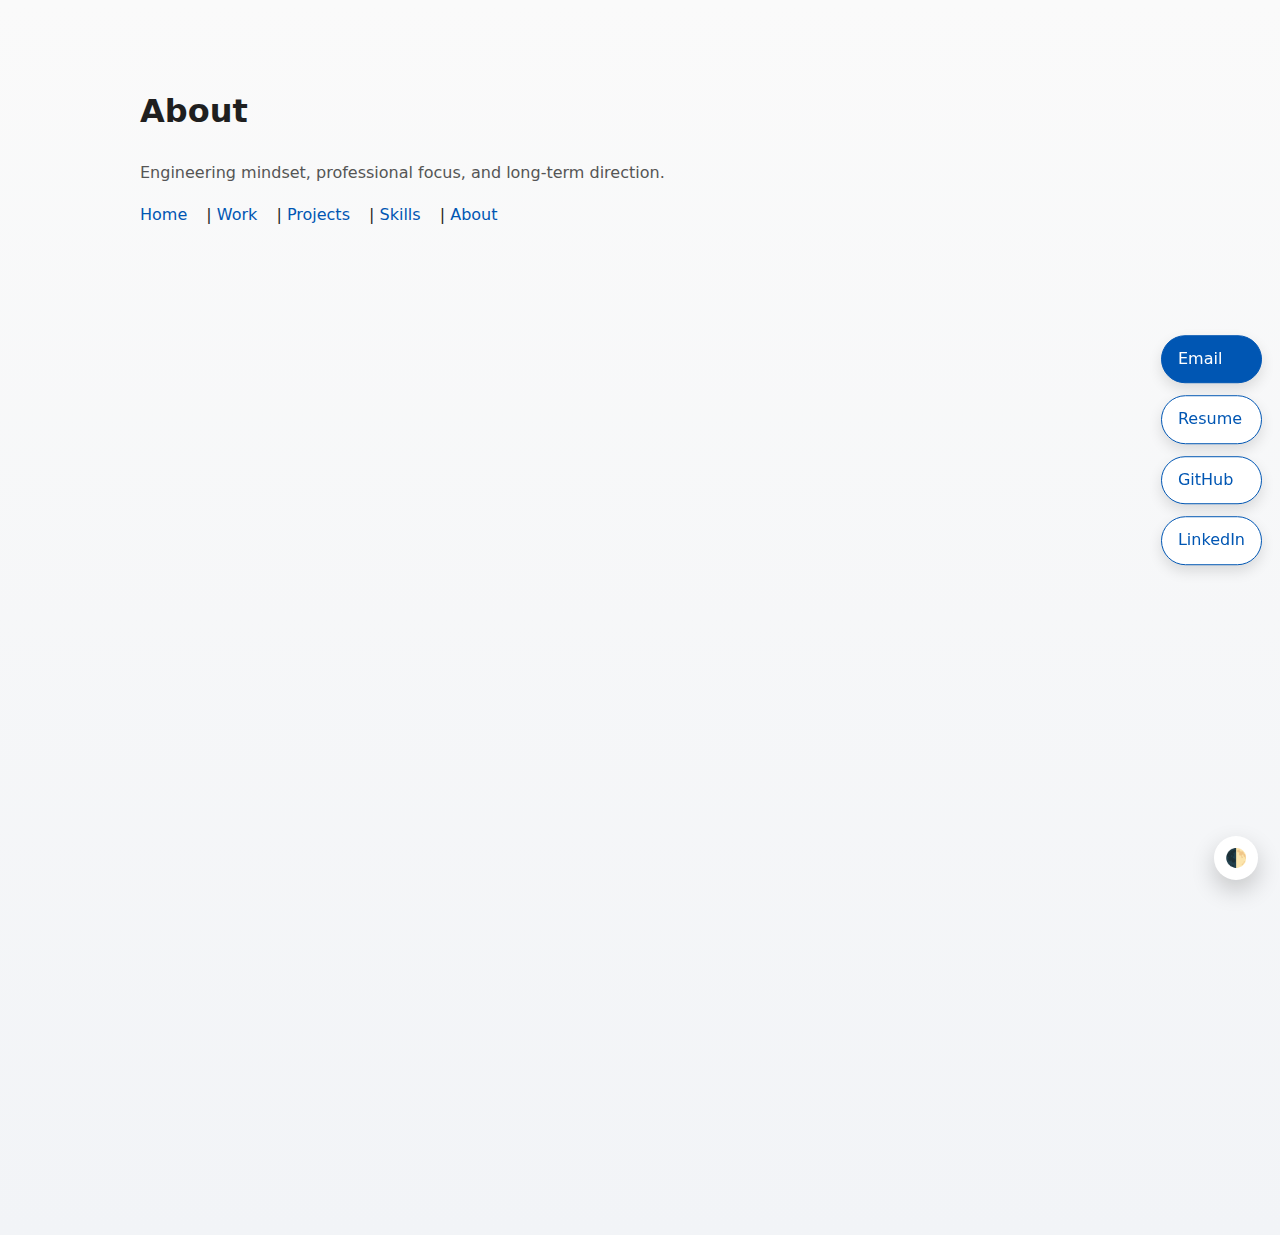
<file: about.html>
<!DOCTYPE html>
<html lang="en">
<head>
    <meta charset="UTF-8">
    <title>About | Faizan Feroz</title>
    <meta name="description" content="About Faizan Feroz — senior software engineer focused on reliable, safety-critical systems.">
    <meta name="viewport" content="width=device-width, initial-scale=1.0">
    <link rel="stylesheet" href="style.css">
</head>
<body>

<header>
    <h1>About</h1>
    <p class="subtitle">
        Engineering mindset, professional focus, and long-term direction.
    </p>

    <nav>
        <a href="index.html">Home</a> |
        <a href="work.html">Work</a> |
        <a href="projects.html">Projects</a> |
        <a href="skills.html">Skills</a> |
        <a href="about.html">About</a>
    </nav>
</header>

<main>

    <section class="section">
        <p>
            I am a software engineer with over four years of experience working on
            systems where reliability, correctness, and long-term maintainability
            matter. My background spans automotive and medical domains, where
            software is expected to behave predictably under real-world constraints.
        </p>

        <p>
            I primarily work with C++ and Qt, and I am comfortable operating across
            different layers of the stack — from application logic and user interfaces
            to debugging system-level issues on Linux-based environments.
        </p>
    </section>

    <section class="section">
        <h2>How I approach engineering</h2>

        <p>
            I value clarity over complexity and prefer solutions that are easy to
            reason about, test, and maintain. I pay close attention to edge cases,
            failure modes, and long-term impact rather than short-term fixes.
        </p>

        <p>
            Working in safety-critical and regulated environments has shaped my
            approach to development: careful analysis, structured debugging, and
            respect for process where it adds real value.
        </p>
    </section>

    <section class="section">
        <h2>Current focus</h2>

        <p>
            Alongside professional work, I actively use personal projects and
            open-source contributions to deepen my understanding of system-level
            programming, tooling, and software design principles.
        </p>

        <p>
            I am particularly interested in roles that involve complex systems,
            long-lived codebases, and collaboration with experienced engineering teams.
        </p>
    </section>

</main>
<!-- FLOATING ACTION RAIL -->
<div class="action-rail">
    <a class="rail-button primary" href="mailto:faizanbhatt427@gmail.com">
        Email
    </a>
    <a class="rail-button" href="resume.pdf" download>
        Resume
    </a>
    <a class="rail-button" href="https://github.com/faizan427" target="_blank">
        GitHub
    </a>
    <a class="rail-button" href="https://www.linkedin.com/in/faizan-bhat-326592132/" target="_blank">
        LinkedIn
    </a>
</div>
<!-- DARK MODE TOGGLE -->
<button class="theme-toggle" onclick="toggleTheme()">🌓</button>
<script src="dark-mode.js"></script>
</body>
</html>
</file>
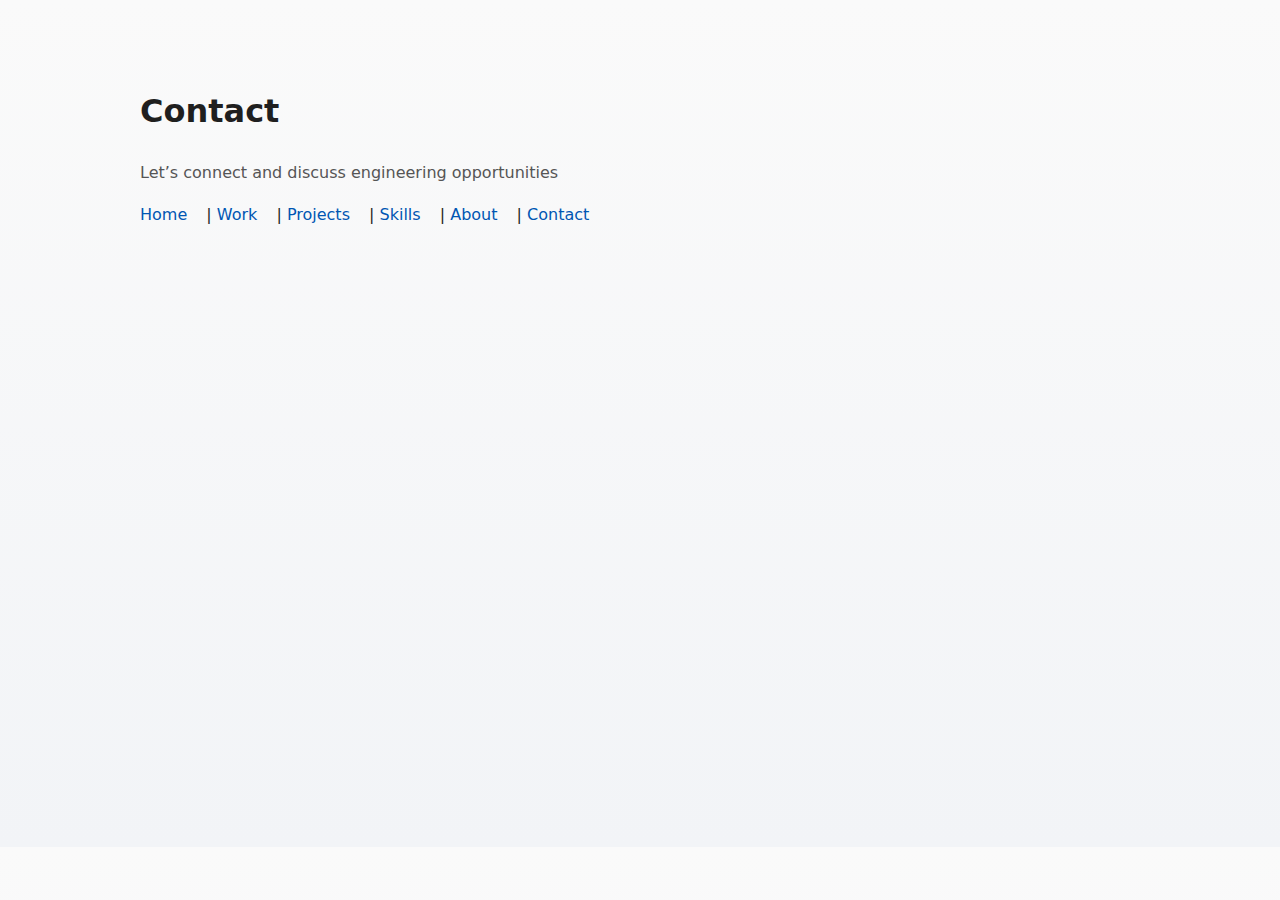
<file: contact.html>
<!DOCTYPE html>
<html lang="en">
<head>
    <meta charset="UTF-8">

    <title>Contact | Faizan Feroz</title>

    <meta name="description"
          content="Contact Faizan Feroz – Senior Software Engineer specializing in C++, Qt, automotive systems, power systems, and safety-critical software.">

    <meta name="keywords"
          content="Contact Faizan Feroz, Faizan Feroz Software Engineer, C++, Qt, Automotive Software">

    <meta name="author" content="Faizan Feroz">

    <meta name="viewport" content="width=device-width, initial-scale=1.0">

    <link rel="canonical" href="https://faizan427.github.io/contact.html">

    <link rel="stylesheet" href="style.css">
</head>
<body>

<header>
    <h1>Contact</h1>
    <p class="subtitle">
        Let’s connect and discuss engineering opportunities
    </p>

    <nav>
        <a href="index.html">Home</a> |
        <a href="work.html">Work</a> |
        <a href="projects.html">Projects</a> |
        <a href="skills.html">Skills</a> |
        <a href="about.html">About</a> |
        <a href="contact.html">Contact</a>
    </nav>
</header>

<main>

    <section class="section">
        <h2>Get in Touch</h2>

        <p>
            I am open to discussing software engineering roles,
            system-level development opportunities, and technical collaborations
            across automotive, power systems, and safety-critical domains.
        </p>

        <div class="actions">
            <a class="button primary" href="mailto:faizanbhatt427@gmail.com">
                Email Me
            </a>

            <a class="button" href="https://www.linkedin.com/in/faizan-bhat-326592132/" target="_blank">
                Connect on LinkedIn
            </a>

            <a class="button" href="resume.pdf" download>
                Download Resume
            </a>
        </div>
    </section>

    <section class="section">
        <h2>Profiles</h2>

        <ul>
            <li>
                <strong>GitHub:</strong>
                <a href="https://github.com/faizan427" target="_blank">
                    github.com/faizan427
                </a>
            </li>
            <li>
                <strong>LinkedIn:</strong>
                <a href="https://www.linkedin.com/in/faizan-bhat-326592132/" target="_blank">
                    linkedin.com/in/faizan-bhat-326592132
                </a>
            </li>
        </ul>
    </section>

</main>

</body>
</html>
</file>
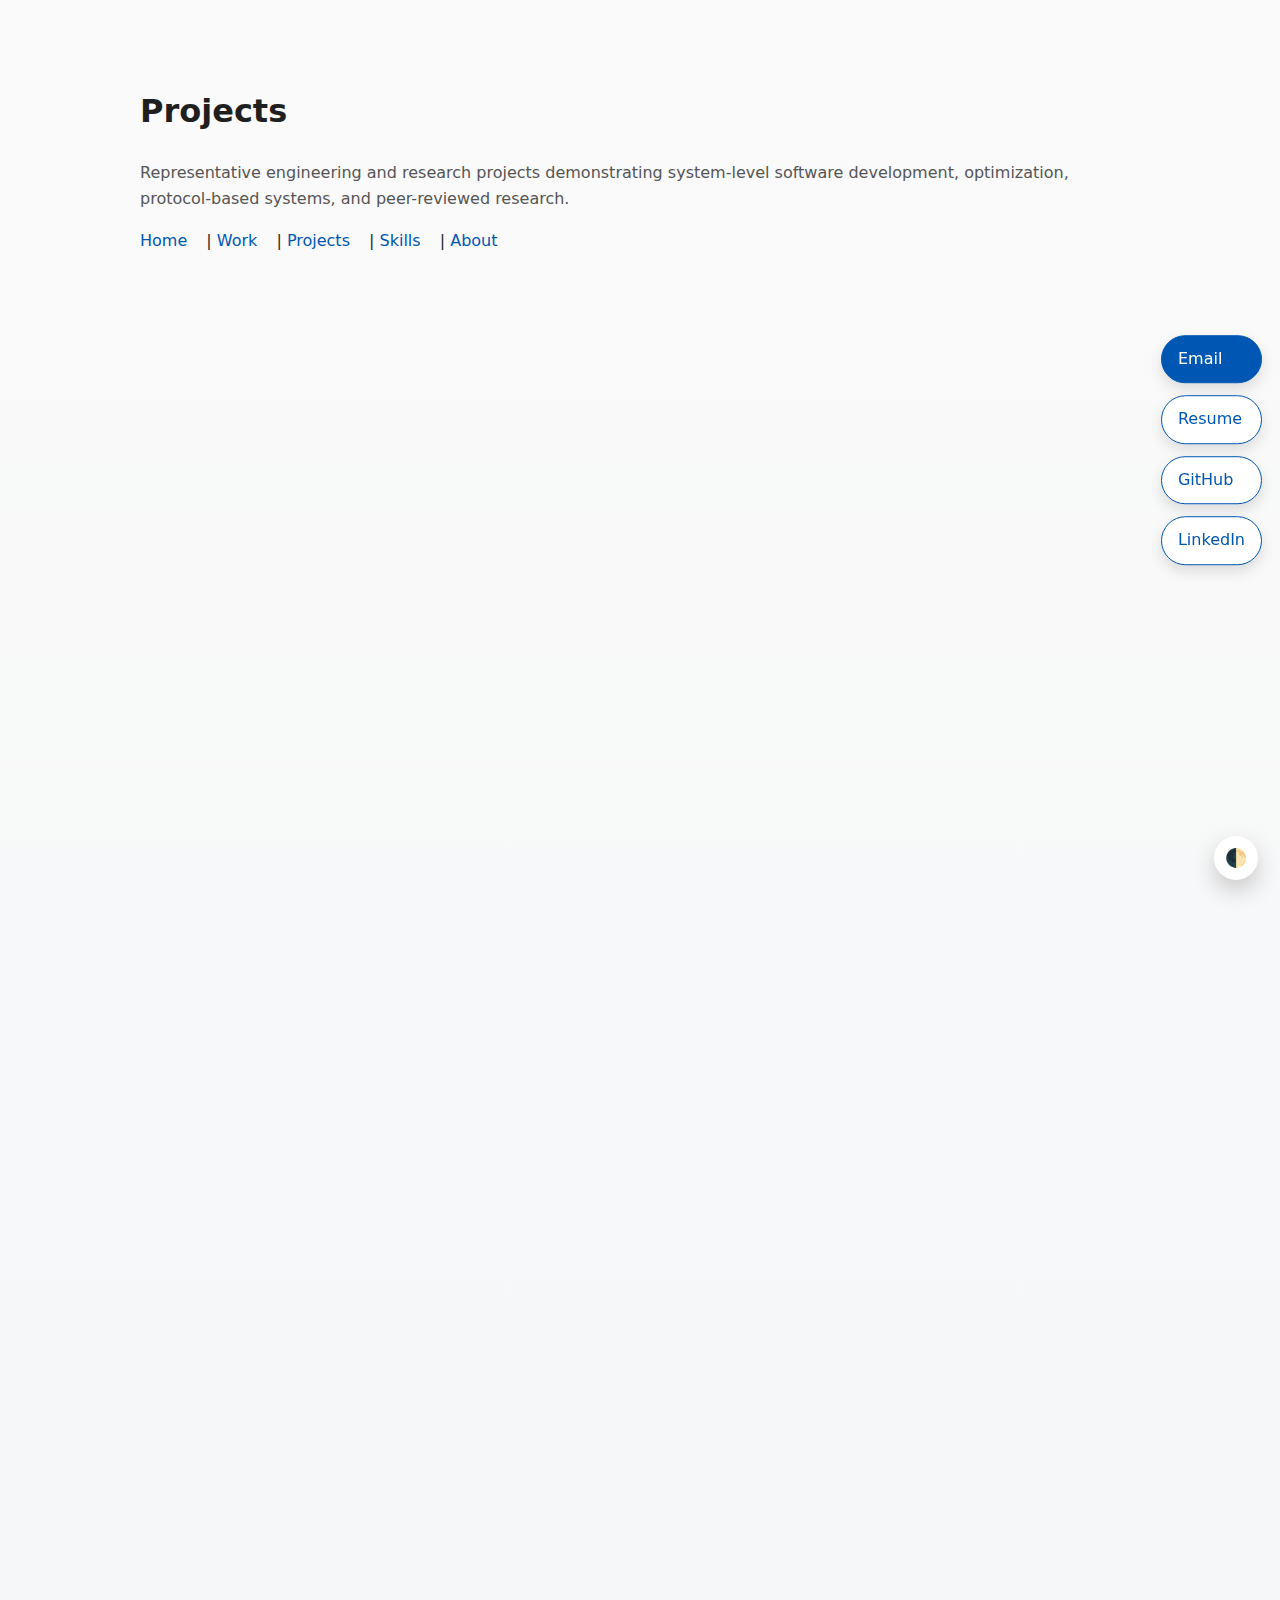
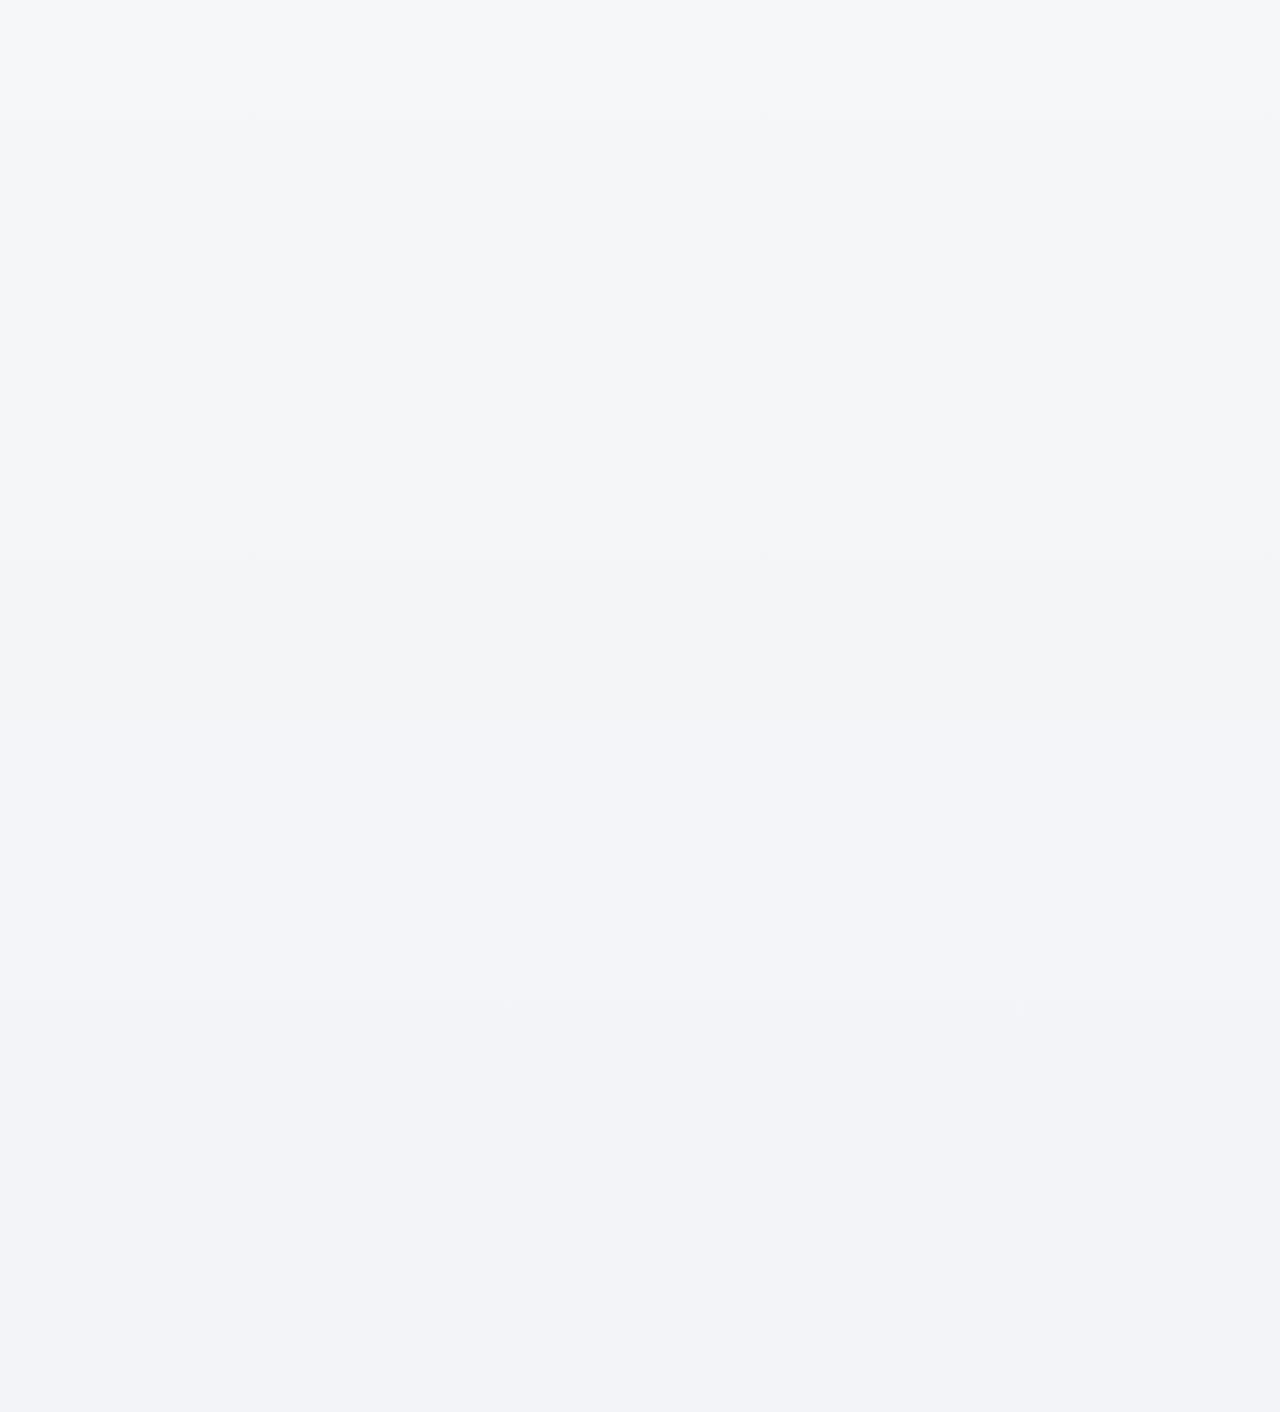
<file: projects.html>
<!DOCTYPE html>
<html lang="en">
<head>
    <meta charset="UTF-8">

    <title>Engineering Projects | Faizan Feroz</title>

    <meta name="description"
          content="Engineering and research projects by Faizan Feroz across railways, power systems, optimization software, protocol-based systems, and IEEE-published research.">

    <meta name="keywords"
          content="Faizan Feroz, Engineering Projects, C++, Qt, Power Systems, Railway Software, Optimization, COMTRADE, PMU, IEEE">

    <meta name="author" content="Faizan Feroz">

    <meta name="viewport" content="width=device-width, initial-scale=1.0">

    <link rel="canonical" href="https://faizan427.github.io/projects.html">

    <link rel="stylesheet" href="style.css">
</head>
<body>

<header>
    <h1>Projects</h1>
    <p class="subtitle">
        Representative engineering and research projects demonstrating
        system-level software development, optimization, protocol-based systems,
        and peer-reviewed research.
    </p>

    <nav>
        <a href="index.html">Home</a> |
        <a href="work.html">Work</a> |
        <a href="projects.html">Projects</a> |
        <a href="skills.html">Skills</a> |
        <a href="about.html">About</a>
    </nav>
</header>

<main>

    <!-- HSRCL Project -->
    <section class="section">
        <h2>High-Speed Rail Traction Power Analysis Software</h2>

        <p>
            Designed and developed a custom software application for analyzing
            traction power supply systems for high-speed rail corridors.
            The project was carried out as a sponsored research and development
            initiative at the Industrial Research and Consultancy Centre (IRCC),
            IIT Bombay.
        </p>

        <p>
            The software was developed as an integrated solution combining a
            Qt-based C++ application with Octave-based computational models,
            enabling advanced electrical analysis of railway traction systems.
        </p>

        <ul>
            <li>Designed and implemented the front-end and back-end using C++ and Qt.</li>
            <li>Performed R&amp;D for electrical logic specific to traction power systems.</li>
            <li>Integrated Octave-based numerical models with the Qt C++ application.</li>
            <li>Implemented load flow, short-circuit, and harmonics analysis.</li>
            <li>Processed railway timetable data and route parameters as inputs.</li>
            <li>Worked in a Linux-based environment with structured validation practices.</li>
        </ul>

        <p>
            <strong>Project Sponsor:</strong>
            High Speed Railways India Corporation (HSRCL)
        </p>

        <p>
            <strong>Technologies & Domains:</strong>
            C++, Qt, Octave, Linux, traction power systems,
            electrical power system analysis
        </p>
    </section>

    <!-- DMRC Project -->
    <section class="section">
        <h2>Metro Crew Scheduling & Timetabling Optimization System</h2>

        <p>
            Developed an optimized crew scheduling and timetabling solution for
            manned metro operations at Delhi Metro Rail Corporation (DMRC),
            using mathematical modeling and optimization techniques.
        </p>

        <ul>
            <li>Led a technical team of 3–4 members during project execution.</li>
            <li>Designed mathematical models for crew scheduling and timetable generation.</li>
            <li>Implemented the complete solution using Python in a Linux environment.</li>
            <li>Generated optimized schedules using timetable and route-level inputs.</li>
            <li>Focused on correctness, optimization, and operational feasibility.</li>
        </ul>

        <p>
            <strong>Project Sponsor:</strong>
            Delhi Metro Rail Corporation (DMRC)
        </p>

        <p>
            <strong>Technologies & Domains:</strong>
            Python, mathematical modeling, optimization algorithms,
            crew scheduling systems, Linux
        </p>
    </section>

    <!-- iCoReader Project -->
    <section class="section">
        <h2>COMTRADE-Based Data Acquisition & Visualization Tool (iCoReader)</h2>

        <p>
            Developed a data acquisition and visualization tool for
            Distributed Disturbance Recorder (DDR) systems used in power
            system monitoring applications.
        </p>

        <ul>
            <li>Designed and implemented a COMTRADE file reader compliant with IEEE standards.</li>
            <li>Developed a desktop application named <strong>iCoReader</strong> using C++ and Qt.</li>
            <li>Parsed, processed, and visualized power system disturbance data.</li>
            <li>Integrated iCoReader as a new module within the existing iPDC suite.</li>
            <li>Enhanced data visualization and analysis compared to conventional COMTRADE viewers.</li>
        </ul>

        <p>
            <strong>Standards:</strong>
            IEEE C37.118.1-2013 (COMTRADE)
        </p>

        <p>
            <strong>Technologies & Domains:</strong>
            C++, Qt, COMTRADE, power system monitoring,
            data acquisition and visualization, Linux
        </p>
    </section>

    <!-- iTester Project -->
    <section class="section">
        <h2>PMU Connection Tester & Synchrophasor Data Visualization Tool (iTester)</h2>

        <p>
            Developed a Linux-based desktop application to test and validate
            Phasor Measurement Unit (PMU) connections using Synchrophasor technology.
        </p>

        <ul>
            <li>Developed <strong>iTester</strong>, a PMU connection testing tool using C++ and Qt.</li>
            <li>Implemented live acquisition of raw PMU data from simulators.</li>
            <li>Parsed binary data streams according to IEEE synchrophasor standards.</li>
            <li>Displayed raw hex packets and decoded values in human-readable form.</li>
            <li>Implemented real-time plots of frequency, magnitude, angle, and analog values.</li>
            <li>Designed a clear UI with multiple plotting areas and real-time indicators.</li>
        </ul>

        <p>
            <strong>Standards:</strong>
            IEEE C37.118.2-2011 (Synchrophasor Data Transfer)
        </p>

        <p>
            <strong>Technologies & Domains:</strong>
            C++, Qt, Linux, synchrophasor technology,
            real-time data acquisition, protocol parsing
        </p>
    </section>

    <!-- Publications -->
    <section class="section">
        <h2>Publications</h2>

        <h3>IEEE Peer-Reviewed Conference Paper</h3>

        <p>
            Published a peer-reviewed research paper based on practical
            engineering work involving PMU data acquisition, protocol-level
            parsing, and synchrophasor-based power system analysis.
        </p>

        <p>
            <strong>Paper:</strong>
            <em>Implementation of PMU Connection Tester for Synchrophasor Data Analysis</em>
        </p>

        <p>
            <strong>Publisher:</strong> IEEE<br>
            <strong>Link:</strong>
            <a href="https://ieeexplore.ieee.org/document/9670021" target="_blank">
                View on IEEE Xplore →
            </a>
        </p>
    </section>

</main>
<!-- FLOATING ACTION RAIL -->
<div class="action-rail">
    <a class="rail-button primary" href="mailto:faizanbhatt427@gmail.com">
        Email
    </a>
    <a class="rail-button" href="resume.pdf" download>
        Resume
    </a>
    <a class="rail-button" href="https://github.com/faizan427" target="_blank">
        GitHub
    </a>
    <a class="rail-button" href="https://www.linkedin.com/in/faizan-bhat-326592132/" target="_blank">
        LinkedIn
    </a>
</div>
<!-- DARK MODE TOGGLE -->
<button class="theme-toggle" onclick="toggleTheme()">🌓</button>
<script src="dark-mode.js"></script>
</body>
</html>
</file>
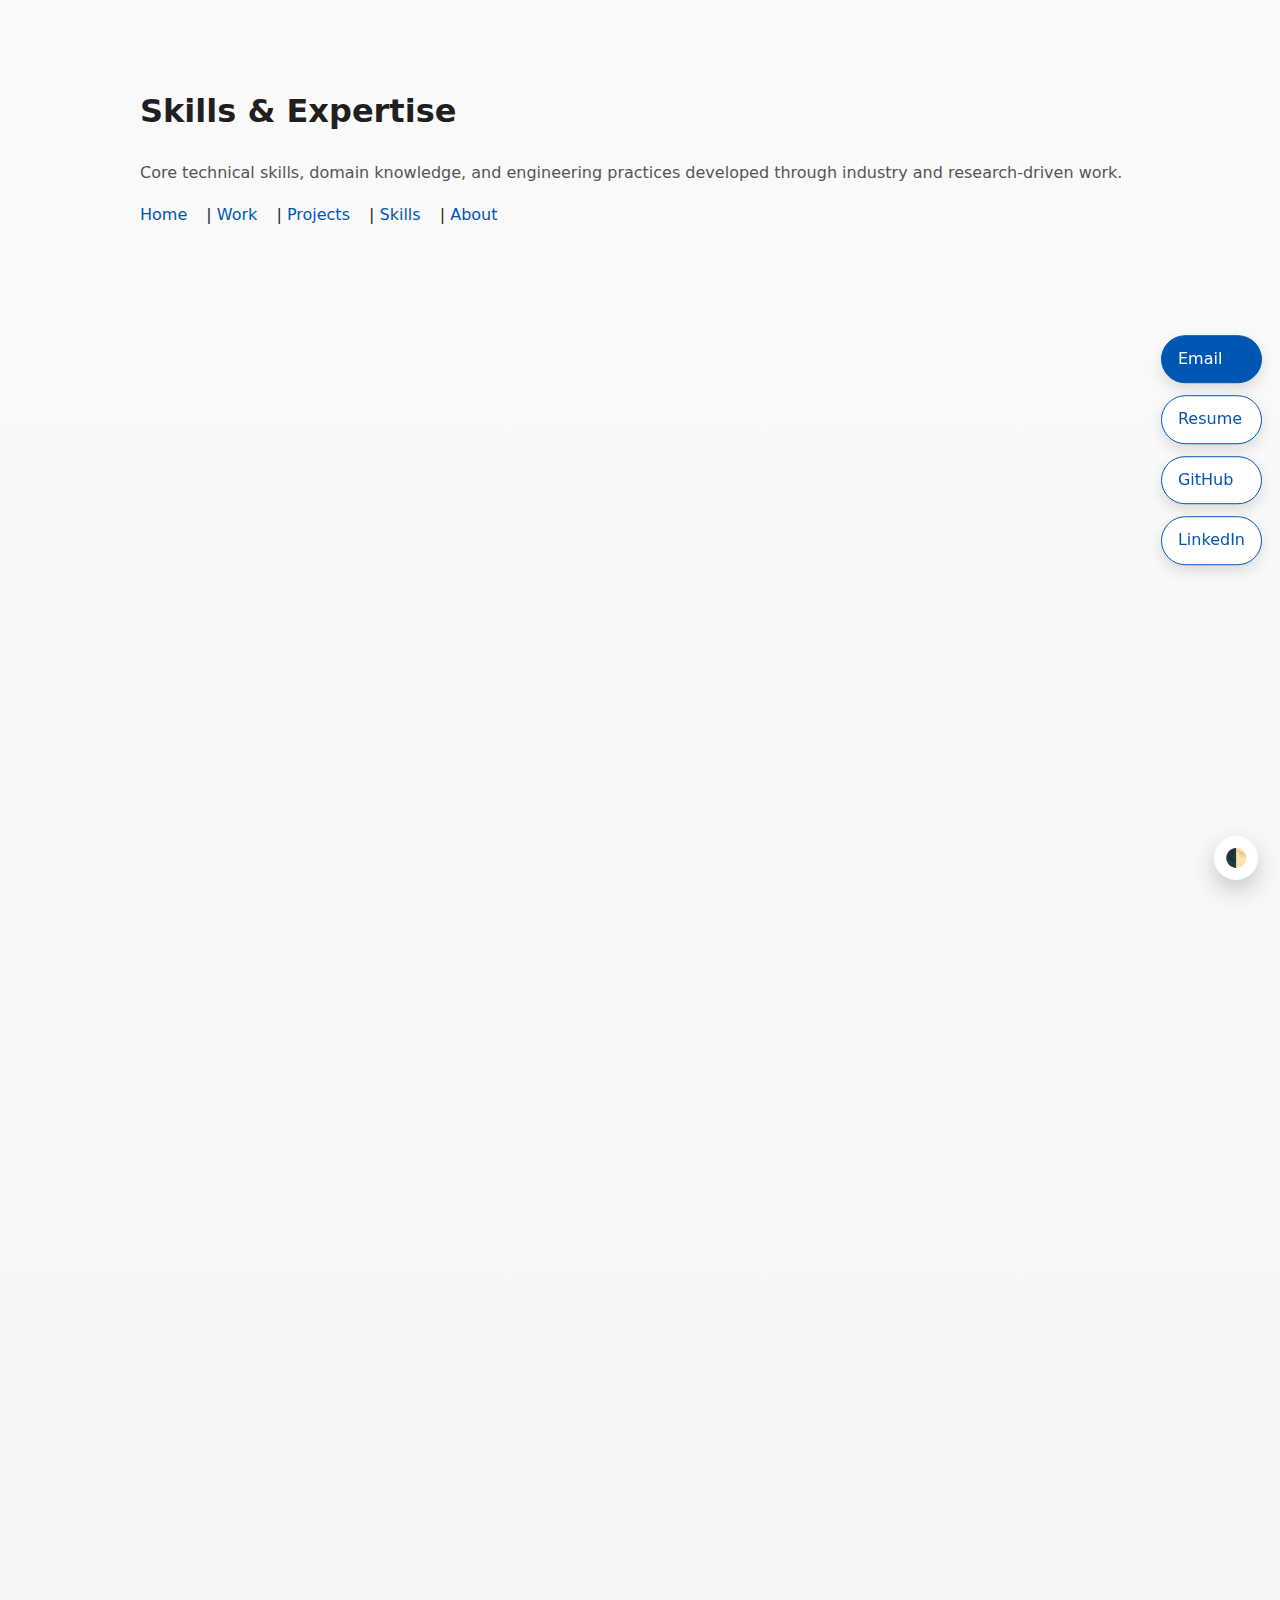
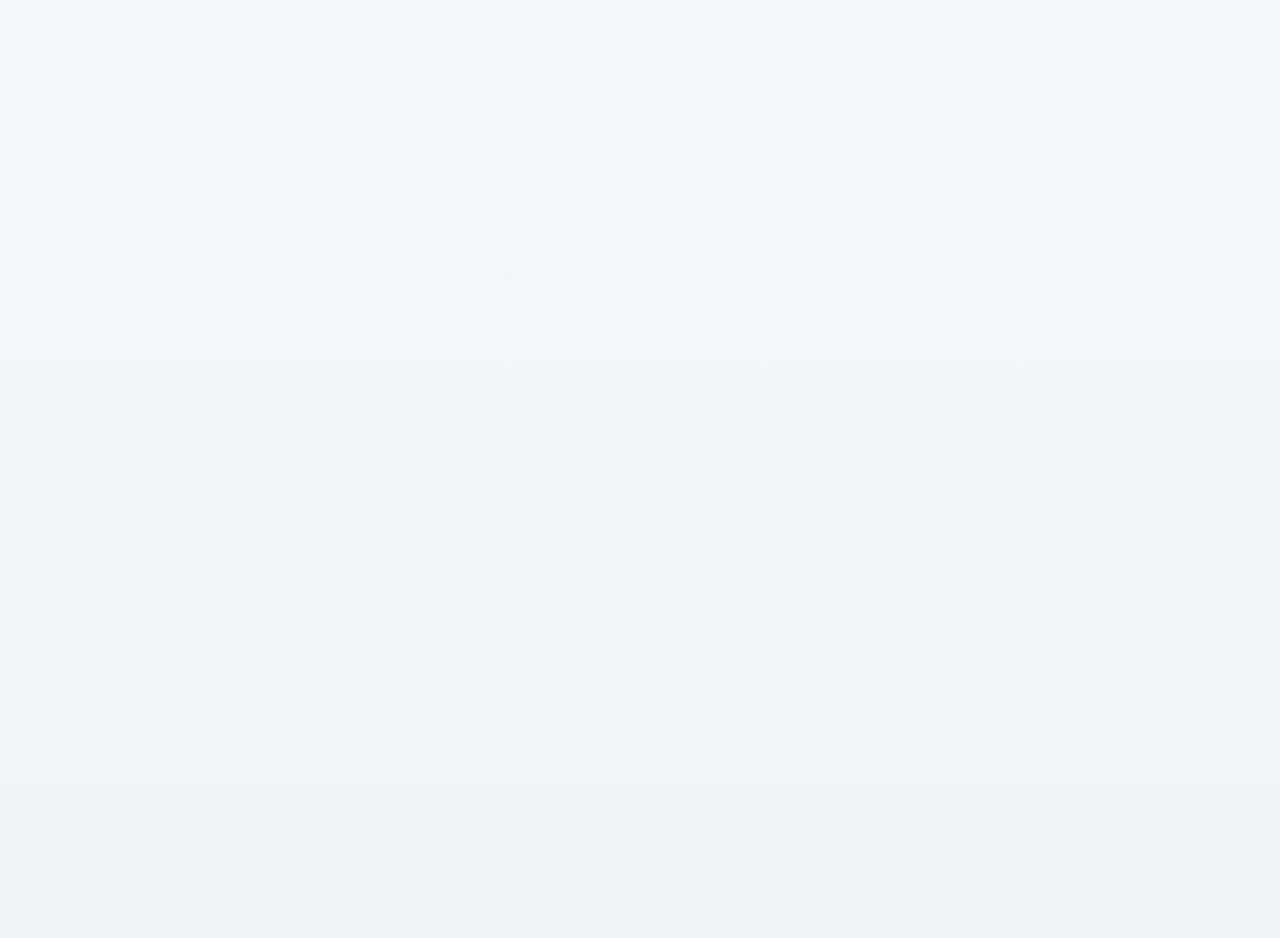
<file: skills.html>
<!DOCTYPE html>
<html lang="en">
<head>
    <meta charset="UTF-8">

    <title>Technical Skills | Faizan Feroz</title>

    <meta name="description"
          content="Technical skills and domain expertise of Faizan Feroz across software engineering, automotive systems, power systems, railways, medical devices, and safety-critical software.">

    <meta name="keywords"
          content="Faizan Feroz, C++, Qt, Python, Automotive Software, ADAS, Power Systems, Railway Software, Medical Devices, Linux">

    <meta name="author" content="Faizan Feroz">
    <meta name="viewport" content="width=device-width, initial-scale=1.0">

    <link rel="canonical" href="https://faizan427.github.io/skills.html">
    <link rel="stylesheet" href="style.css">
</head>
<body>

<header>
    <h1>Skills & Expertise</h1>
    <p class="subtitle">
        Core technical skills, domain knowledge, and engineering practices
        developed through industry and research-driven work.
    </p>

    <nav>
        <a href="index.html">Home</a> |
        <a href="work.html">Work</a> |
        <a href="projects.html">Projects</a> |
        <a href="skills.html">Skills</a> |
        <a href="about.html">About</a>
    </nav>
</header>

<main>

    <!-- Core Programming -->
    <section class="section">
        <h2>Core Programming & Software Engineering</h2>
        <ul>
            <li>
                C++ — modern C++ for application-level and system-level software,
                with emphasis on correctness, performance, and maintainability
            </li>
            <li>
                Python — engineering tools, analytical workflows, optimization,
                and research-oriented development
            </li>
            <li>
                Object-Oriented Design — clean abstractions, modular design,
                and long-lived codebases
            </li>
            <li>
                Data structures and algorithmic problem solving applied to
                real-world engineering problems
            </li>
        </ul>
    </section>

    <!-- Domains -->
    <section class="section">
        <h2>Domains & Systems Expertise</h2>
        <ul>
            <li>
                Automotive software systems, including ADAS-oriented components
                and ECU-level interactions
            </li>
            <li>
                Power systems and traction power supply analysis for railways
            </li>
            <li>
                Railway systems — high-speed rail and metro rail operational software
            </li>
            <li>
                Medical device software developed in safety-critical environments
            </li>
            <li>
                Real-time and protocol-driven systems requiring deterministic behavior
            </li>
        </ul>
    </section>

    <!-- Frameworks & Platforms -->
    <section class="section">
        <h2>Frameworks, Platforms & Tools</h2>
        <ul>
            <li>
                Qt / QML — desktop and embedded-style user interfaces integrated
                with C++ back-end logic
            </li>
            <li>
                Octave — numerical computation and modeling for engineering analysis
            </li>
            <li>
                Automotive hardware platforms including RCAR and Qualcomm chipsets
            </li>
            <li>
                ECU-level software interaction and system integration workflows
            </li>
        </ul>
    </section>

    <!-- Standards -->
    <section class="section">
        <h2>Standards & Protocols</h2>
        <ul>
            <li>
                COMTRADE — IEEE C37.118.1-2013 for power system disturbance data
            </li>
            <li>
                Synchrophasor data transfer — IEEE C37.118.2-2011
            </li>
            <li>
                Power system data acquisition and protocol-based communication standards
            </li>
        </ul>
    </section>

    <!-- OS -->
    <section class="section">
        <h2>Operating Systems & Development Environments</h2>
        <ul>
            <li>
                Linux — primary development, debugging, and deployment environment
            </li>
            <li>
                Cross-platform development across desktop and embedded-style systems
            </li>
            <li>
                Command-line tools, build systems, and structured development workflows
            </li>
        </ul>
    </section>

    <!-- Research -->
    <section class="section">
        <h2>Research, Modeling & Optimization</h2>
        <ul>
            <li>
                Mathematical modeling and system-level simulation
            </li>
            <li>
                Optimization techniques applied to scheduling, planning,
                and resource utilization
            </li>
            <li>
                Validation, analysis, and interpretation of engineering results
            </li>
            <li>
                Research-driven software development bridging theory and implementation
            </li>
        </ul>
    </section>

    <!-- Practices -->
    <section class="section">
        <h2>Professional & Engineering Practices</h2>
        <ul>
            <li>
                Structured debugging and root-cause analysis of complex systems
            </li>
            <li>
                System integration, validation, and end-to-end testing
            </li>
            <li>
                Clear technical documentation and engineering communication
            </li>
            <li>
                Collaborative development within cross-functional teams
            </li>
            <li>
                Technical mentoring and leadership for small engineering teams
            </li>
        </ul>
    </section>

</main>

<!-- FLOATING ACTION RAIL -->
<div class="action-rail">
    <a class="rail-button primary" href="mailto:faizanbhatt427@gmail.com">Email</a>
    <a class="rail-button" href="resume.pdf" download>Resume</a>
    <a class="rail-button" href="https://github.com/faizan427" target="_blank">GitHub</a>
    <a class="rail-button" href="https://www.linkedin.com/in/faizan-bhat-326592132/" target="_blank">LinkedIn</a>
</div>

<!-- DARK MODE TOGGLE -->
<button class="theme-toggle" onclick="toggleTheme()">🌓</button>
<script src="dark-mode.js"></script>

</body>
</html>
</file>
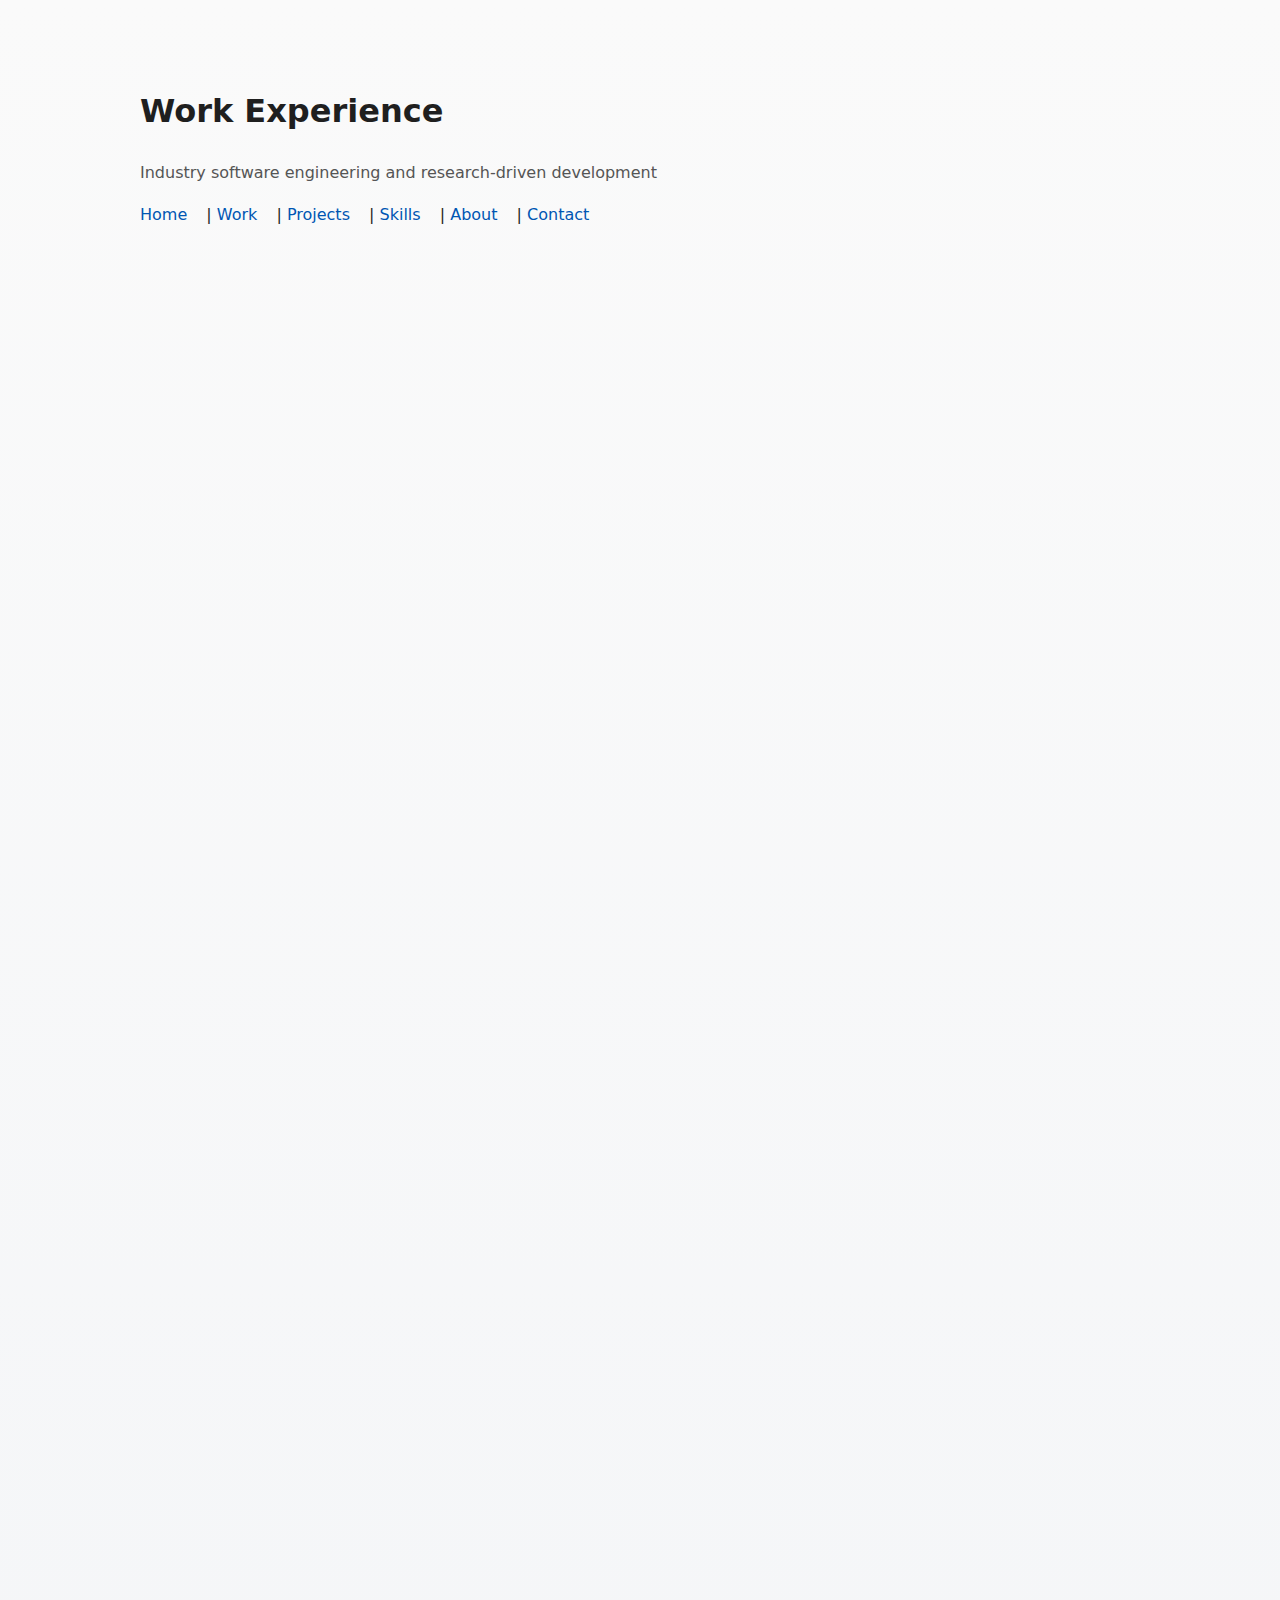
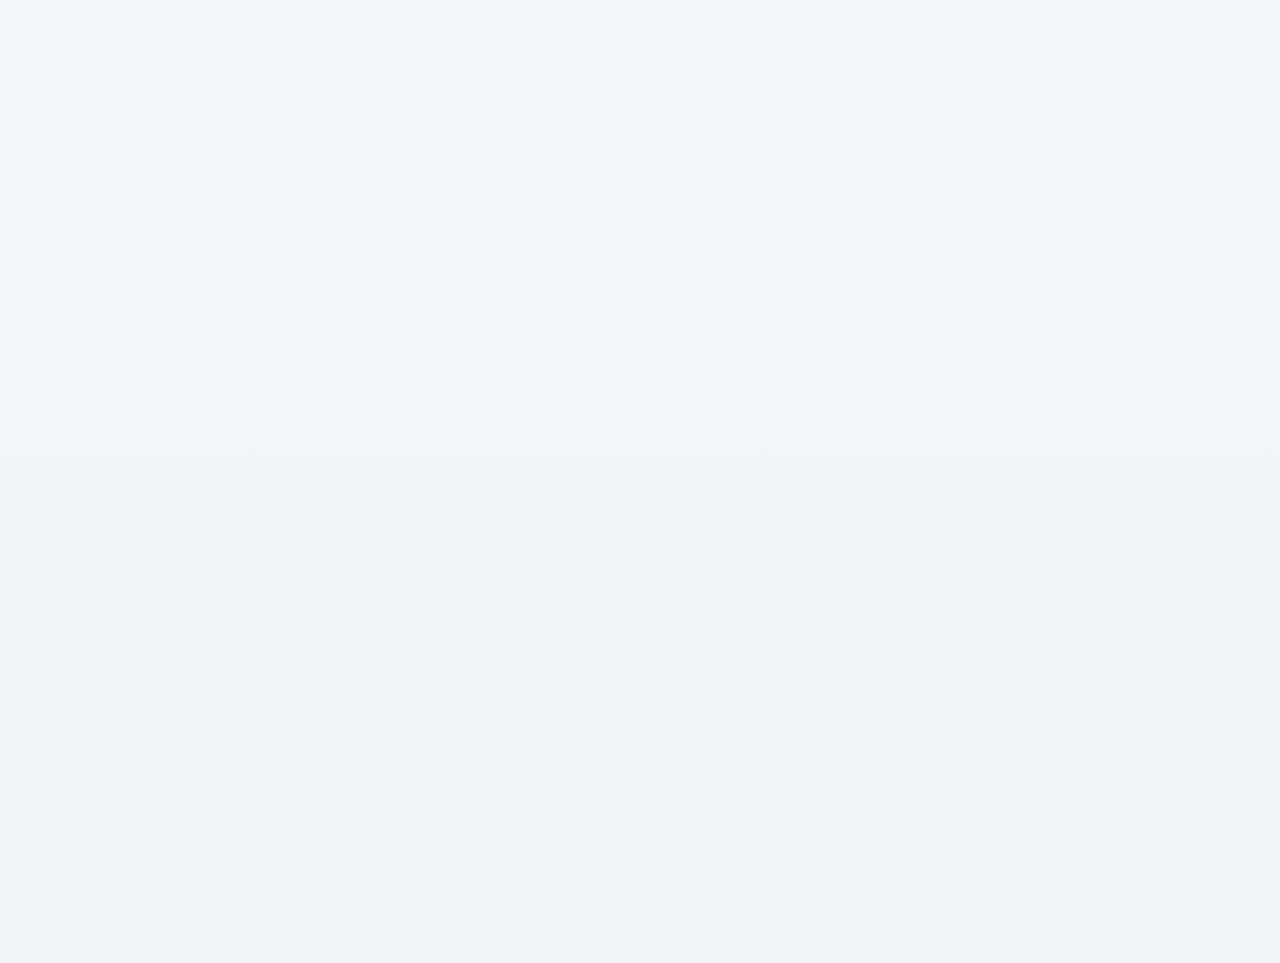
<file: work.html>
<!DOCTYPE html>
<html lang="en">
<head>
    <meta charset="UTF-8">

    <title>Work Experience | Faizan Feroz</title>

    <meta name="description"
          content="Work experience of Faizan Feroz across automotive software engineering, power systems research, medical device software, and safety-critical systems.">

    <meta name="keywords"
          content="Faizan Feroz, Software Engineer, Automotive Software, ADAS, C++, Qt, Power Systems, Medical Devices, Safety Critical Systems">

    <meta name="author" content="Faizan Feroz">

    <meta name="viewport" content="width=device-width, initial-scale=1.0">

    <link rel="canonical" href="https://faizan427.github.io/work.html">

    <link rel="stylesheet" href="style.css">
</head>
<body>

<header>
    <h1>Work Experience</h1>
    <p class="subtitle">
        Industry software engineering and research-driven development
    </p>

    <nav>
        <a href="index.html">Home</a> |
        <a href="work.html">Work</a> |
        <a href="projects.html">Projects</a> |
        <a href="skills.html">Skills</a> |
        <a href="about.html">About</a> |
        <a href="contact.html">Contact</a>
    </nav>
</header>

<main>

    <!-- Industry Experience -->
    <section class="section">
        <h2>Industry Software Engineering</h2>

        <h3>Senior Software Engineer — Automotive Systems</h3>
        <p><strong>KPIT Technologies (Honda Program)</strong> | Mar 2024 – Present</p>

        <ul>
            <li>
                Working on automotive software systems in collaboration with
                Original Equipment Manufacturer (OEM) stakeholders, contributing to
                production-oriented development workflows.
            </li>
            <li>
                Involved in development and maintenance of C++ based software
                components aligned with automotive system requirements.
            </li>
            <li>
                Participate in debugging, issue analysis, and validation activities
                within structured delivery and quality processes.
            </li>
            <li>
                Collaborate with cross-functional teams to understand specifications,
                address defects, and support stable software integration.
            </li>
        </ul>

        <p>
            <strong>Technologies & Focus:</strong>
            C++, ADAS software development, Python, ECU utilization,
            Linux-based systems, RCAR and Qualcomm hardware platforms,
            debugging, system integration, software engineering documentation
        </p>

        <hr>

        <h3>Senior Associate – Software Development</h3>
        <p><strong>GE HealthCare</strong> | Jul 2023 – Feb 2024</p>

        <ul>
            <li>
                Contributed to the design and development of user interfaces for
                resting ECG machines, focusing on usability, clarity of clinical
                data presentation, and reliability in medical environments.
            </li>
            <li>
                Developed UI components and supporting backend logic for medical
                devices such as MAC-5 and MAC-7 using Qt/QML.
            </li>
            <li>
                Worked as part of a professional software development team
                contributing to production-grade systems.
            </li>
            <li>
                Developed and maintained C++-based components with focus on
                stability, correctness, and maintainability.
            </li>
            <li>
                Participated in debugging, issue resolution, and delivery workflows
                aligned with real-world timelines and quality expectations.
            </li>
            <li>
                Collaborated with peers and leads to understand requirements,
                track issues, and ensure reliable software handover.
            </li>
        </ul>

        <p>
            <strong>Technologies & Focus:</strong>
            C++, Qt, QML, JavaScript, Linux,
            software debugging, production support,
            collaborative development
        </p>
    </section>

    <!-- Research & Engineering Experience -->
    <section class="section">
        <h2>Research & Engineering Experience</h2>

        <h3>Research and Development Engineer</h3>
        <p>
            <strong>Industrial Research and Consultancy Centre (IRCC), IIT Bombay</strong>
            | Feb 2021 – Aug 2023
        </p>

        <p>
            Worked on long-term, funded research projects sponsored by:
        </p>

        <ul>
            <li>High Speed Railways India Corporation (HSRCL)</li>
            <li>Delhi Metro Rail Corporation (DMRC)</li>
        </ul>

        <ul>
            <li>
                Contributed to the development of indigenous simulation models
                for traction power supply and power system analysis.
            </li>
            <li>
                Assisted in designing and validating frameworks used to analyze
                system performance under different operating conditions.
            </li>
            <li>
                Worked in a Linux-based development environment with emphasis on
                correctness, repeatability, and structured testing.
            </li>
            <li>
                Collaborated across departments including Electrical Engineering,
                Energy Science & Engineering, and Industrial Engineering and
                Operations Research (IEOR).
            </li>
            <li>
                Progressed through role redesignations reflecting increased
                responsibility and technical contribution.
            </li>
        </ul>

        <p>
            <strong>Domains & Skills:</strong>
            Python, C++, C Programming, system modeling,
            simulation, power systems, Linux-based development,
            research documentation, validation workflows
        </p>
    </section>

    <!-- Additional Research Experience -->
    <section class="section">
        <h2>Additional Research Experience</h2>

        <h3>Researcher</h3>
        <p>
            <strong>IIT Bombay</strong> | 2019 – 2020
        </p>

        <ul>
            <li>
                Worked on data acquisition and analysis related to
                Distributed Disturbance Recorder (DDR) systems.
            </li>
            <li>
                Assisted in Linux-based implementation and testing tasks
                under academic supervision.
            </li>
            <li>
                Gained early exposure to structured technical documentation,
                validation practices, and research-oriented workflows.
            </li>
        </ul>

        <p>
            <strong>Learning Focus:</strong>
            Linux systems, data handling, technical analysis,
            foundational research skills
        </p>
    </section>

</main>

</body>
</html>
</file>
<file: style.css>
/* =========================================================
   THEME & PAGE ACCENTS
   ========================================================= */

:root {
    --accent: #0056b3;
    --accent-dark: #004494;

    --bg: linear-gradient(180deg, #fafafa, #f2f4f7);
    --card: #ffffff;
    --text: #1f1f1f;
    --muted: #555;
    --border: #e0e0e0;
}

.page-home { --accent: #0056b3; }
.page-work { --accent: #2e8b57; }
.page-projects { --accent: #6a5acd; }
.page-skills { --accent: #444; }
.page-about { --accent: #444; }

[data-theme="dark"] {
    --bg: linear-gradient(180deg, #0f1115, #0c0e13);
    --card: #161a22;
    --text: #e6e6e6;
    --muted: #a0a0a0;
    --border: #2a2f3a;
}

/* =========================================================
   BASE
   ========================================================= */

body {
    font-family: system-ui, -apple-system, BlinkMacSystemFont, sans-serif;
    background: var(--bg);
    color: var(--text);
    max-width: 1000px;
    margin: auto;
    padding: 64px 24px 120px;
    line-height: 1.65;
    animation: fadeIn 600ms ease-out;
}

@keyframes fadeIn {
    from { opacity: 0; transform: translateY(10px); }
    to   { opacity: 1; transform: translateY(0); }
}

/* =========================================================
   PROFILE HEADER
   ========================================================= */

.profile {
    display: flex;
    align-items: center;
    gap: 24px;
}

.profile img {
    width: 96px;
    height: 96px;
    object-fit: cover;
    border-radius: 50%;
    border: 2px solid var(--accent);
    box-shadow: 0 8px 20px rgba(0,0,0,0.12);
    flex-shrink: 0;
}

.subtitle {
    color: var(--muted);
}

/* =========================================================
   NAVIGATION
   ========================================================= */

nav {
    margin-top: 8px;
}

nav a {
    color: var(--accent);
    margin-right: 14px;
    text-decoration: none;
    position: relative;
    font-weight: 500;
}

nav a::after {
    content: "";
    position: absolute;
    left: 0;
    bottom: -4px;
    height: 2px;
    width: 0;
    background: var(--accent);
    transition: width 200ms ease;
}

nav a:hover::after {
    width: 100%;
}

/* =========================================================
   HERO / TOP SECTION (SUBTLE — NOT FLASHY)
   ========================================================= */

.page-home .section:first-of-type {
    background:
        radial-gradient(
            circle at top left,
            color-mix(in srgb, var(--accent) 15%, transparent),
            transparent 60%
        ),
        var(--card);
}

/* =========================================================
   SECTIONS
   ========================================================= */

.section {
    background: var(--card);
    border-radius: 16px;
    padding: 28px;
    margin-top: 48px;
    box-shadow: 0 14px 32px rgba(0,0,0,0.06);
    opacity: 0;
    animation: slideUp 500ms ease forwards;
}

@keyframes slideUp {
    from { opacity: 0; transform: translateY(14px); }
    to   { opacity: 1; transform: translateY(0); }
}

.section h2 {
    margin-top: 0;
}

/* =========================================================
   TIMELINE (WORK & PROJECTS)
   ========================================================= */

.page-work .section,
.page-projects .section {
    position: relative;
    padding-left: 44px;
}

.page-work .section::before,
.page-projects .section::before {
    content: "";
    position: absolute;
    left: 18px;
    top: 24px;
    bottom: 24px;
    width: 4px;
    background: linear-gradient(var(--accent), transparent);
    border-radius: 2px;
}

.page-work h3::before,
.page-projects h2::before {
    content: "";
    position: absolute;
    left: -34px;
    top: 0.65em;
    width: 14px;
    height: 14px;
    background: var(--accent);
    border-radius: 50%;
}

/* =========================================================
   LISTS
   ========================================================= */

ul {
    padding-left: 20px;
}

li {
    margin-bottom: 8px;
}

/* =========================================================
   PROJECT SCREENSHOTS (NEW)
   ========================================================= */

.project-screenshot {
    margin: 24px 0;
    padding: 12px;
    background: linear-gradient(
        180deg,
        rgba(0,0,0,0.03),
        rgba(0,0,0,0.01)
    );
    border-radius: 14px;
    box-shadow: 0 12px 28px rgba(0,0,0,0.12);
    transition: transform 220ms ease, box-shadow 220ms ease;
}

[data-theme="dark"] .project-screenshot {
    background: rgba(255,255,255,0.03);
}

.project-screenshot img {
    width: 100%;
    border-radius: 10px;
    display: block;
}

.project-screenshot:hover {
    transform: translateY(-4px);
    box-shadow: 0 18px 40px rgba(0,0,0,0.18);
}

/* =========================================================
   OPEN SOURCE GRAPH
   ========================================================= */

.contribution-graph {
    max-width: 100%;
    margin-top: 16px;
    border-radius: 12px;
    background: var(--card);
}

/* =========================================================
   FLOATING ACTION RAIL
   ========================================================= */

.action-rail {
    position: fixed;
    right: 18px;
    top: 50%;
    transform: translateY(-50%);
    display: flex;
    flex-direction: column;
    gap: 12px;
    z-index: 1000;
}

.rail-button {
    padding: 10px 16px;
    border-radius: 999px;
    border: 1px solid var(--accent);
    color: var(--accent);
    background: var(--card);
    text-decoration: none;
    font-weight: 500;
    transition: all 220ms ease;
    box-shadow: 0 6px 14px rgba(0,0,0,0.12);
}

.rail-button.primary {
    background: var(--accent);
    color: #fff;
}

.rail-button:hover {
    transform: translateX(-6px) scale(1.05);
    box-shadow: 0 14px 30px rgba(0,0,0,0.2);
}

/* =========================================================
   DARK MODE TOGGLE
   ========================================================= */

.theme-toggle {
    position: fixed;
    bottom: 20px;
    right: 22px;
    width: 44px;
    height: 44px;
    border-radius: 50%;
    border: none;
    background: var(--card);
    color: var(--text);
    box-shadow: 0 10px 24px rgba(0,0,0,0.2);
    cursor: pointer;
    font-size: 18px;
    transition: transform 200ms ease;
}

.theme-toggle:hover {
    transform: rotate(12deg) scale(1.1);
}
</file>
